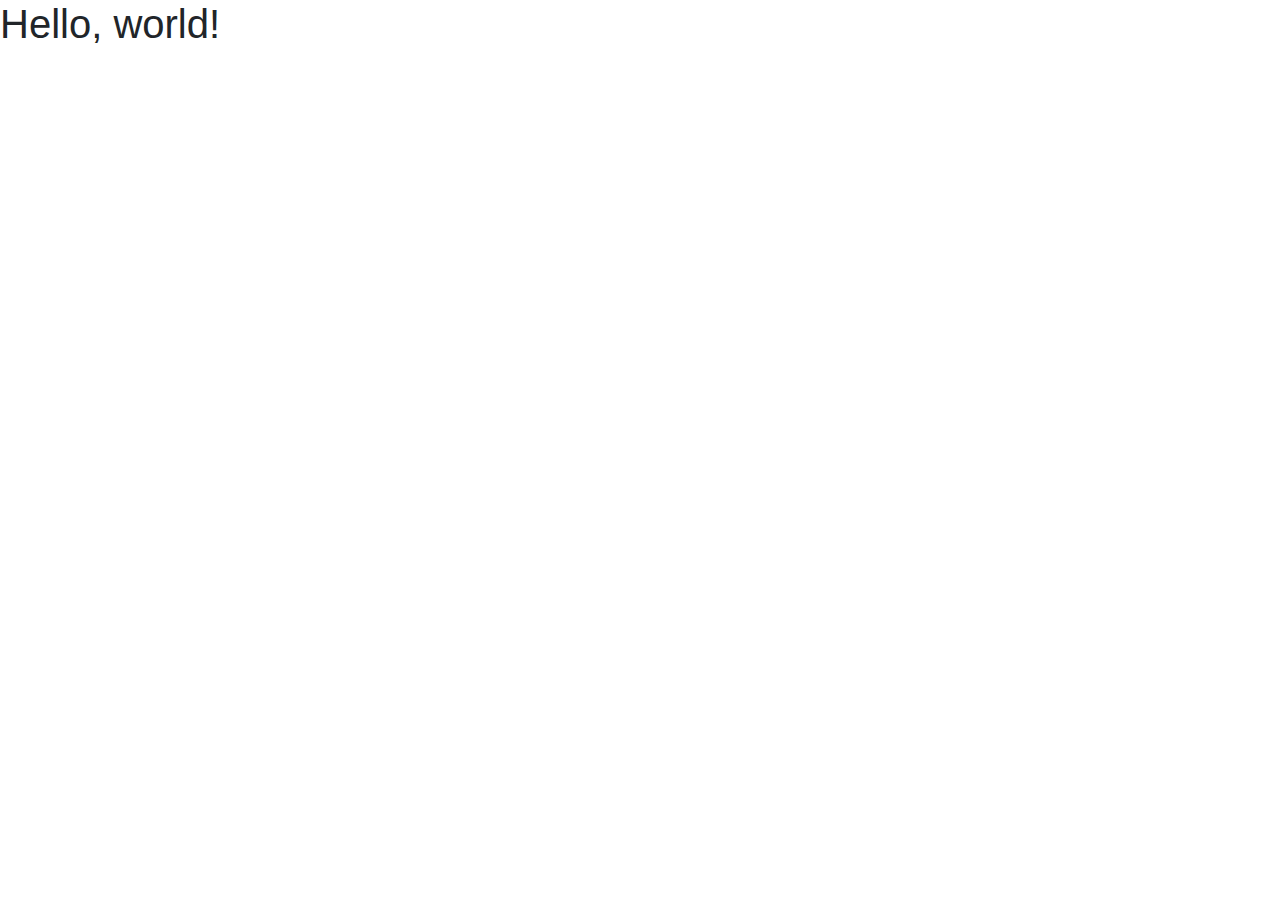
<file: akash/webteam.html>
<!doctype html>
<html lang="en">
  <head>
    <!-- Required meta tags -->
    <meta charset="utf-8">
    <meta name="viewport" content="width=device-width, initial-scale=1, shrink-to-fit=no">

    <!-- Bootstrap CSS -->
    <link rel="stylesheet" href="https://stackpath.bootstrapcdn.com/bootstrap/4.5.2/css/bootstrap.min.css" integrity="sha384-JcKb8q3iqJ61gNV9KGb8thSsNjpSL0n8PARn9HuZOnIxN0hoP+VmmDGMN5t9UJ0Z" crossorigin="anonymous">

    <title>Hello, world!</title>
  </head>
  <body>
    <h1>Hello, world!</h1>

    <!-- Optional JavaScript -->
    <!-- jQuery first, then Popper.js, then Bootstrap JS -->
    <script src="https://code.jquery.com/jquery-3.5.1.slim.min.js" integrity="sha384-DfXdz2htPH0lsSSs5nCTpuj/zy4C+OGpamoFVy38MVBnE+IbbVYUew+OrCXaRkfj" crossorigin="anonymous"></script>
    <script src="https://cdn.jsdelivr.net/npm/popper.js@1.16.1/dist/umd/popper.min.js" integrity="sha384-9/reFTGAW83EW2RDu2S0VKaIzap3H66lZH81PoYlFhbGU+6BZp6G7niu735Sk7lN" crossorigin="anonymous"></script>
    <script src="https://stackpath.bootstrapcdn.com/bootstrap/4.5.2/js/bootstrap.min.js" integrity="sha384-B4gt1jrGC7Jh4AgTPSdUtOBvfO8shuf57BaghqFfPlYxofvL8/KUEfYiJOMMV+rV" crossorigin="anonymous"></script>
  </body>
</html>
</file>
